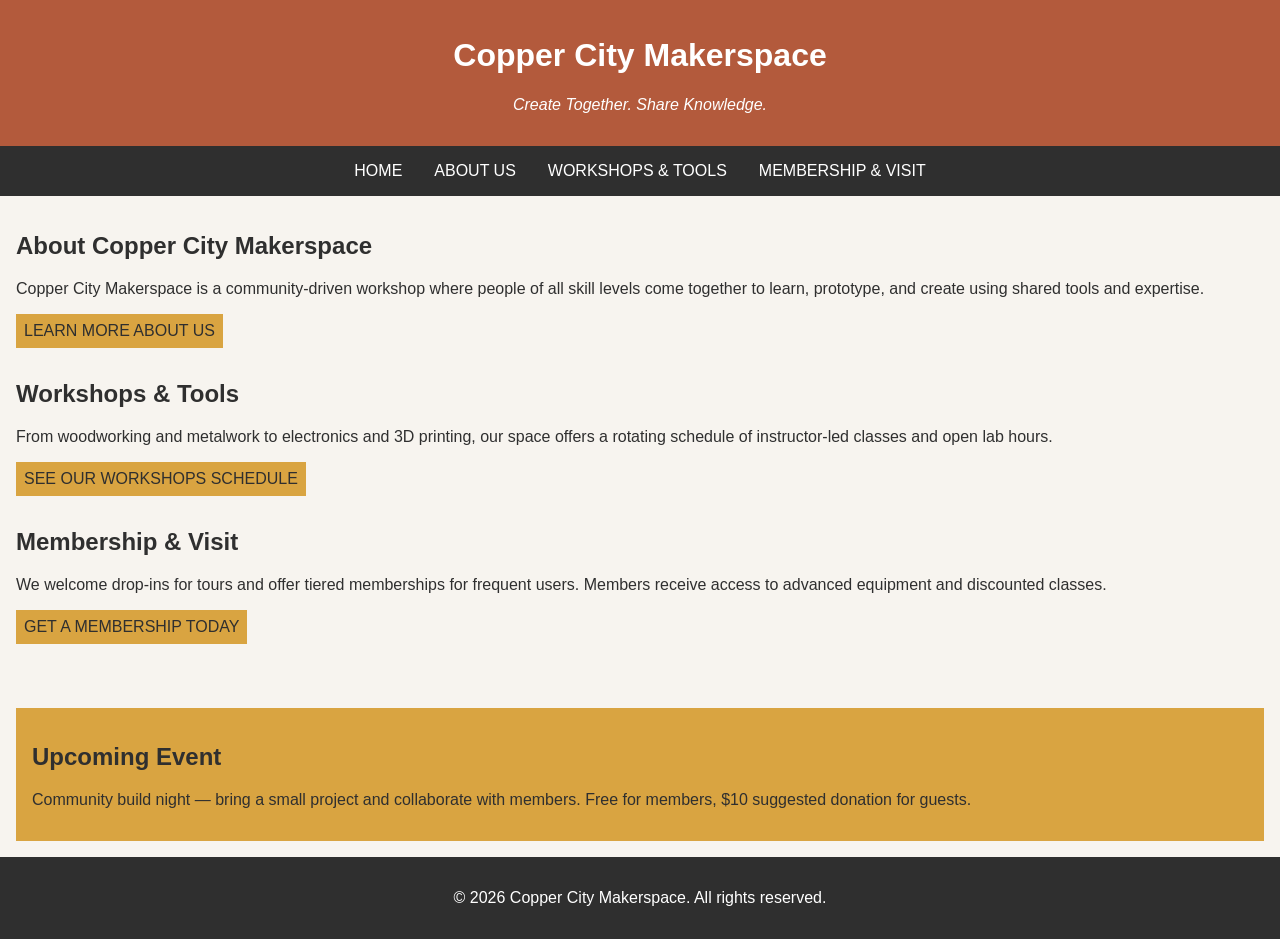
<file: index.html>
<!DOCTYPE html>
<html lang="en">
<head>
    <meta charset="UTF-8">
    <meta name="viewport" content="width=device-width, initial-scale=1.0">
    <link rel="stylesheet" href="styles.css">
    <title>Copper City Makerspace</title>
</head>
<body>
    <header>
        <h1>Copper City Makerspace</h1>
        <p>Create Together. Share Knowledge.</p>
    </header>
<nav>
    <ul>
        <li><a href="index.html">Home</a></li>
        <li><a href="about.html">About Us</a></li>
        <li><a href="workshops.html">Workshops & Tools</a></li>
        <li><a href="memberships.html">Membership & Visit</a></li>
    </ul>
</nav>

<main>
    <section id="about">
        <h2>About Copper City Makerspace</h2>
        <p>Copper City Makerspace is a community-driven workshop where people of all skill levels come together to learn, prototype, and create using shared tools and expertise.</p>
        <a href="about.html">Learn More About Us</a>
    </section>
   <section id="workshops">
        <h2>Workshops & Tools</h2>
        <p>From woodworking and metalwork to electronics and 3D printing, our space offers a rotating schedule of instructor-led classes and open lab hours.</p>
        <a href="workshops.html">See Our Workshops Schedule</a>
    </section>
    <section id="memberships">
        <h2>Membership & Visit</h2>
        <p>We welcome drop-ins for tours and offer tiered memberships for frequent users. Members receive access to advanced equipment and discounted classes.</p>
        <a href="memberships.html">Get A Membership Today</a>
    </section>
</main>

<aside>
    <h2>Upcoming Event</h2>
    <p>Community build night — bring a small project and collaborate with members. Free for members, $10 suggested donation for guests.</p>
</aside>
<footer>
    <p>&copy; 2026 Copper City Makerspace. All rights reserved.</p>
</footer>
</body>
</html>
</file>
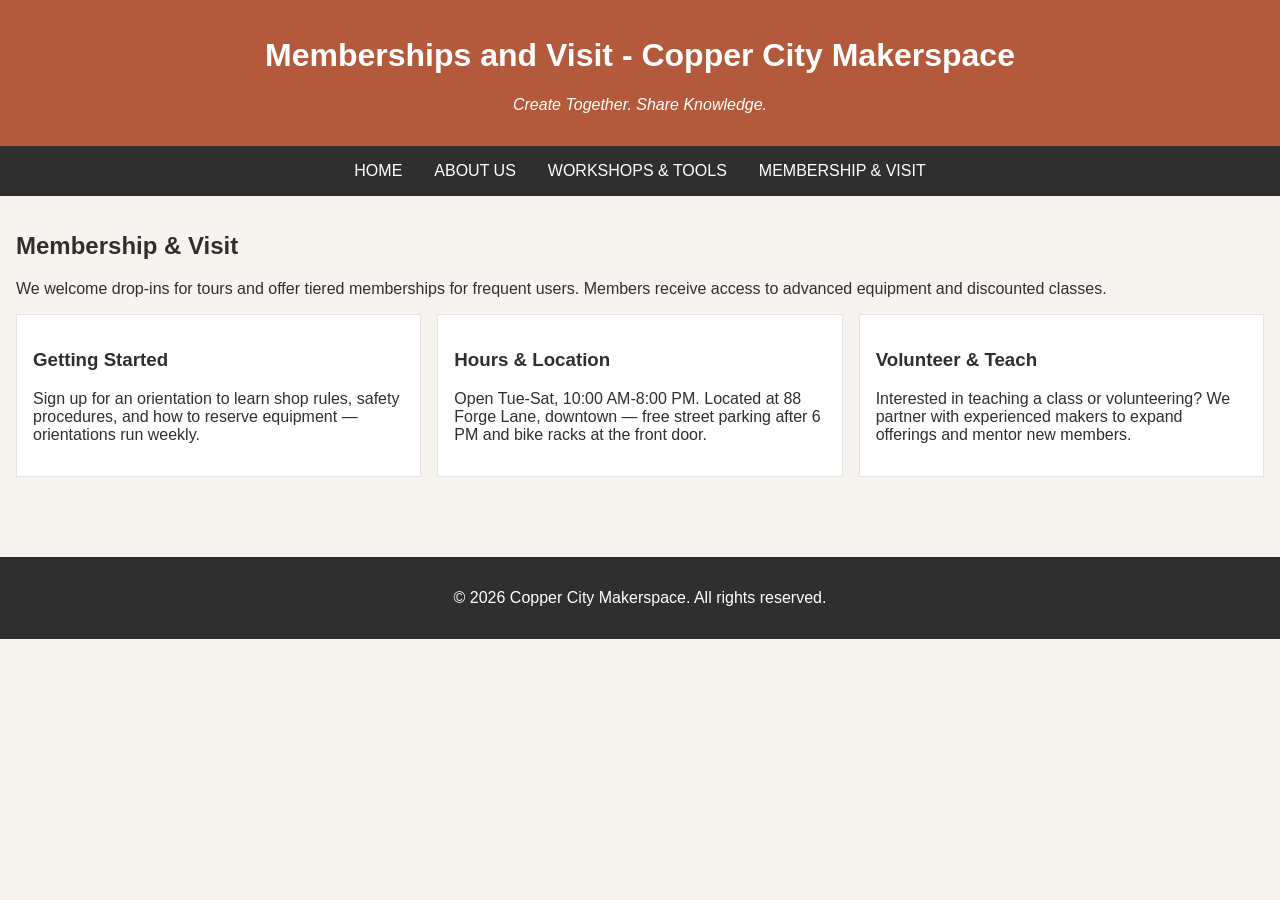
<file: memberships.html>
<!DOCTYPE html>
<html lang="en">
<head>
    <meta charset="UTF-8">
    <meta name="viewport" content="width=device-width, initial-scale=1.0">
    <link rel="stylesheet" href="styles.css">
    <title>Memberships - Copper City Makerspace</title>
</head>
<body>
    <header>
        <h1>Memberships and Visit - Copper City Makerspace</h1>
        <p>Create Together. Share Knowledge.</p>
    </header>
    <nav>
    <ul>
        <li><a href="index.html">Home</a></li>
        <li><a href="about.html">About Us</a></li>
        <li><a href="workshops.html">Workshops & Tools</a></li>
        <li><a href="memberships.html">Membership & Visit</a></li>
    </ul>
</nav>
<main>
    <section id="memberships">
        <h2>Membership & Visit</h2>
        <p>We welcome drop-ins for tours and offer tiered memberships for frequent users. Members receive access to advanced equipment and discounted classes.</p>
        <div class="card-row"> 
            <section>
                <h3>Getting Started</h3>
                <p>Sign up for an orientation to learn shop rules, safety procedures, and how to reserve equipment — orientations run weekly.</p>
            </section>
            <section>
                <h3>Hours & Location</h3>
                <p>Open Tue-Sat, 10:00 AM-8:00 PM. Located at 88 Forge Lane, downtown — free street parking after 6 PM and bike racks at the front door.</p>
            </section>
            <section>
                <h3>Volunteer & Teach</h3>
                <p>Interested in teaching a class or volunteering? We partner with experienced makers to expand offerings and mentor new members.</p>
            </section>
        </div>
    </section>
</main>
<footer>
    <p>&copy; 2026 Copper City Makerspace. All rights reserved.</p>
</footer>
</body>
</html>
</file>
<file: styles.css>
/* =====  CSS by Christina Carrasquilla updated by Erika Lucio=====  */

/* ===== Color Palette 

Copper:#B35A3C
Charcoal:#2F2F2F
Light Background:#F7F4EF
Card Background:#FFFFFF
Soft Gold:#D9A441
Border:#E5E5E5

===== */

/* ===== GLOBAL (Base) Styles ===== */

body {
    font-family: Arial, sans-serif;
    margin: 0;
    background-color: #F7F4EF;
    color: #2F2F2F;
    display: grid;
    grid-template-columns: 1fr;
}

header {
    background-color: #B35A3C;
    color: white;
    text-align: center;
    padding: 1rem;
}

header img {
    margin-top: 0.5rem;
}
header p {
    font-style:italic;
}
nav {
    background-color: #2F2F2F;
    padding:.5rem;
}

nav ul {
    list-style: none;
    margin: 0;
    padding: 0;
}

nav a {
    color: white;
    text-decoration: none;
    padding: 0.5rem;
    display: inline-block;
    text-transform:uppercase;
}

nav a:hover {
    background-color: #B35A3C;
}

main {
    padding: 1rem;
    color: #2F2F2F;
}

main a {
    background-color: #D9A441;
    color: #2F2F2F;
    text-decoration: none;
    padding: 0.5rem;
    display: inline-block;
    text-transform:uppercase;
}

main a:hover {
    background-color: #B35A3C;
    color: white;
}
section {
    margin-bottom: 2rem;
}

.card-row section {
    background-color: white;
    border: 1px solid #E5E5E5;
    padding: 1rem;
}

img {
    display: block;
    margin-top: 0.5rem;
    max-width: 100%;
}

aside {
    background-color: #D9A441;
    padding: 1rem;
    margin: 1rem;
}

footer {
    background-color: #2F2F2F;
    color: white;
    text-align: center;
    padding: 1rem;
}
/* ====== Media Query (MEDIUM ==== */
@media screen and (min-width:817px) {
    nav ul {
    display: flex;
    justify-content: center;
    gap: 1rem;
}

    .card-row {
        display: flex;
        gap: 1rem;
    }

    .card-row section {
        width: 30%;
    }
}
</file>
